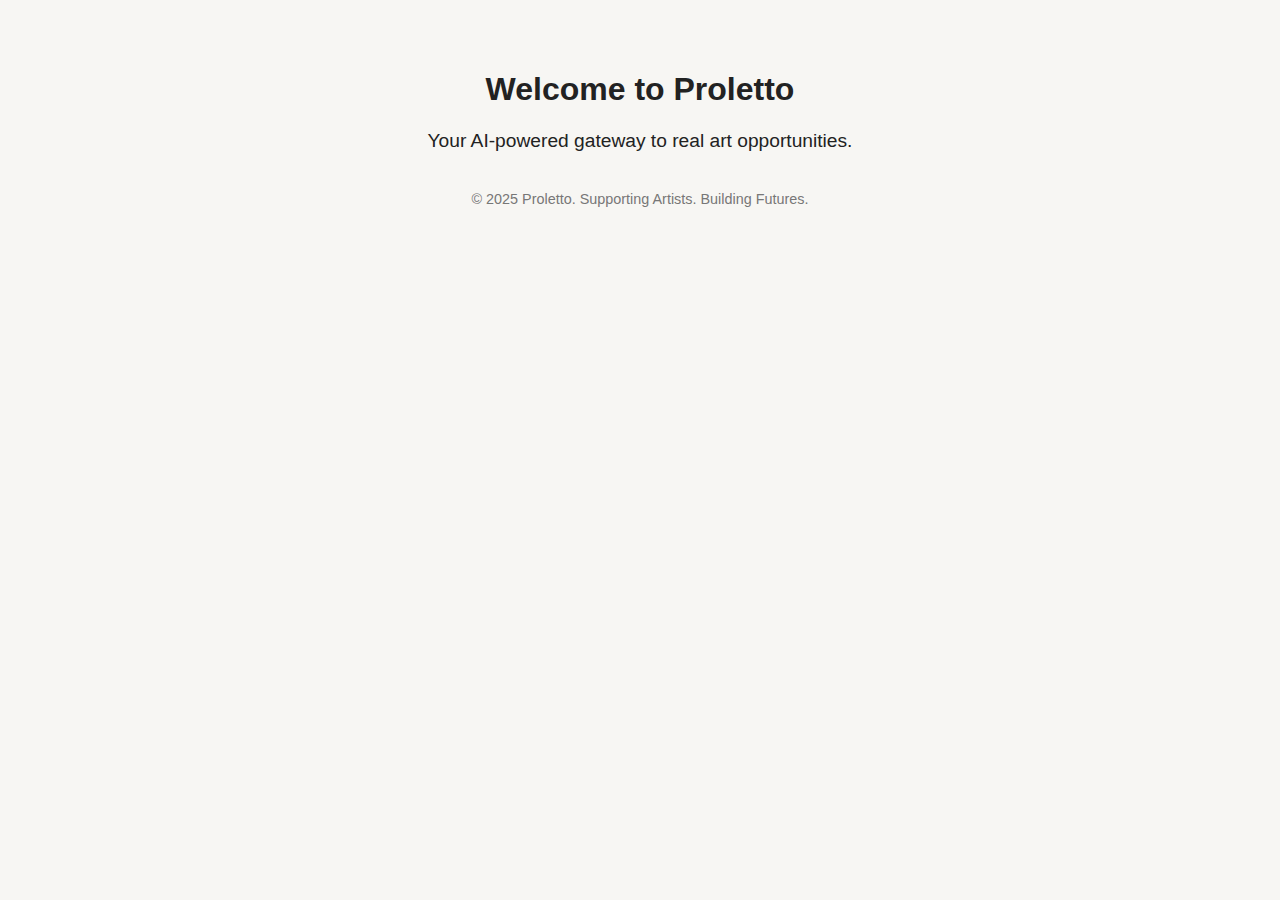
<file: index.html>
<!DOCTYPE html>
<html lang="en">
<head>
  <meta charset="UTF-8">
  <meta name="viewport" content="width=device-width, initial-scale=1.0">
  <title>Proletto - Fuel Your Art Career</title>
  <link rel="stylesheet" href="styles.css">
</head>
<body>
  <header>
    <h1>Welcome to Proletto</h1>
    <p>Your AI-powered gateway to real art opportunities.</p>
  </header>
</body>
</html>

















<footer style="text-align: center; padding: 20px; font-size: 0.9rem; color: #777;">
  © 2025 Proletto. Supporting Artists. Building Futures.
</footer>
</file>
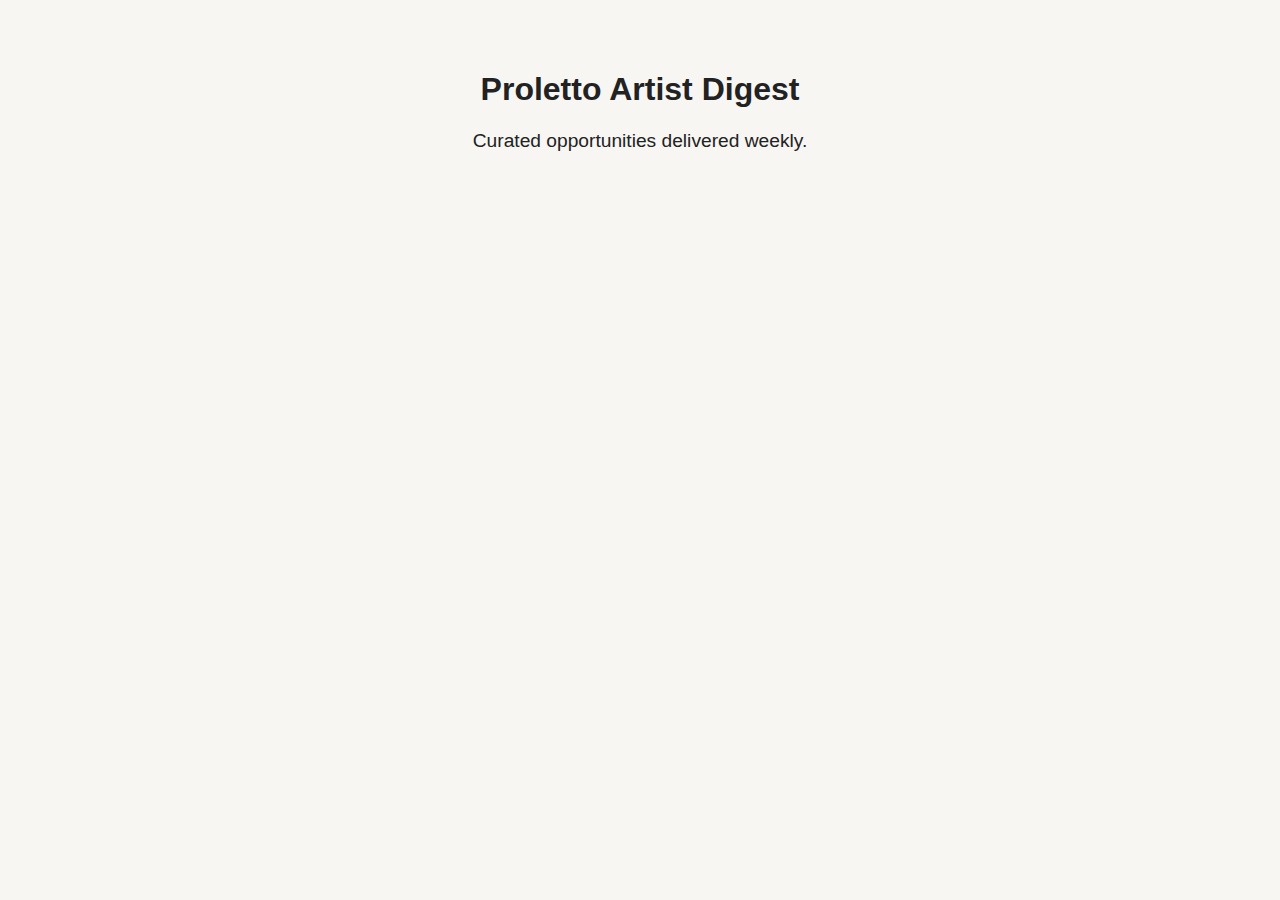
<file: digest.html>
<!DOCTYPE html>
<html lang="en">
<head>
  <meta charset="UTF-8">
  <meta name="viewport" content="width=device-width, initial-scale=1.0">
  <title>Proletto Digest</title>
  <link rel="stylesheet" href="styles.css">
</head>
<body>
  <header>
    <h1>Proletto Artist Digest</h1>
    <p>Curated opportunities delivered weekly.</p>
  </header>
</body>
</html>
</file>
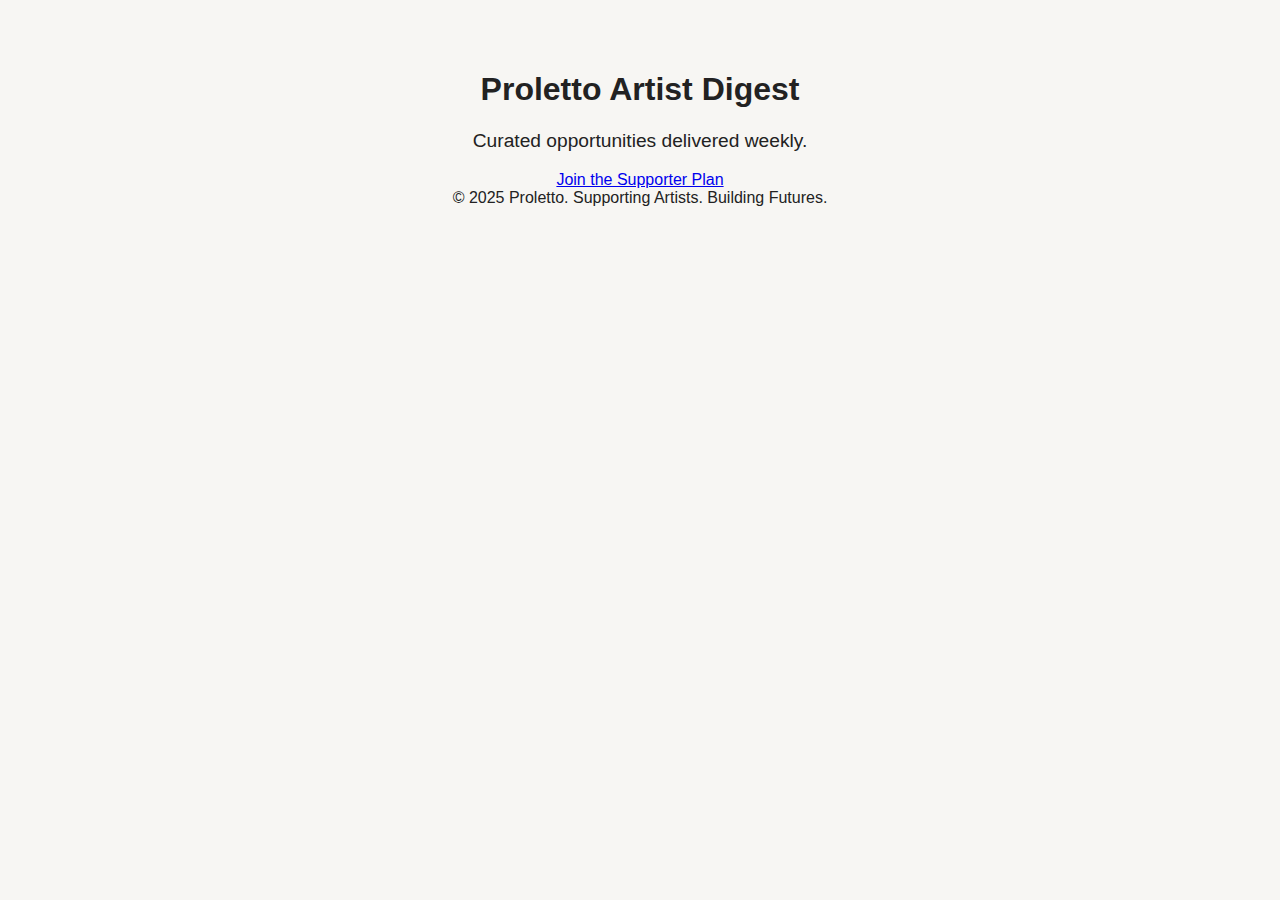
<file: public/digest.html>
<!DOCTYPE html>
<html lang="en">
<head>
  <meta charset="UTF-8">
  <meta name="viewport" content="width=device-width, initial-scale=1.0">
  <title>Proletto Digest</title>
  <link rel="stylesheet" href="styles.css">
</head>
<body>
  <header>
    <h1>Proletto Artist Digest</h1>
    <p>Curated opportunities delivered weekly.</p>
    <a href="https://www.myproletto.com/upgrade" class="cta">Join the Supporter Plan</a>
  </header>
  <footer>
    © 2025 Proletto. Supporting Artists. Building Futures.
  </footer>
</body>
</html>
</file>
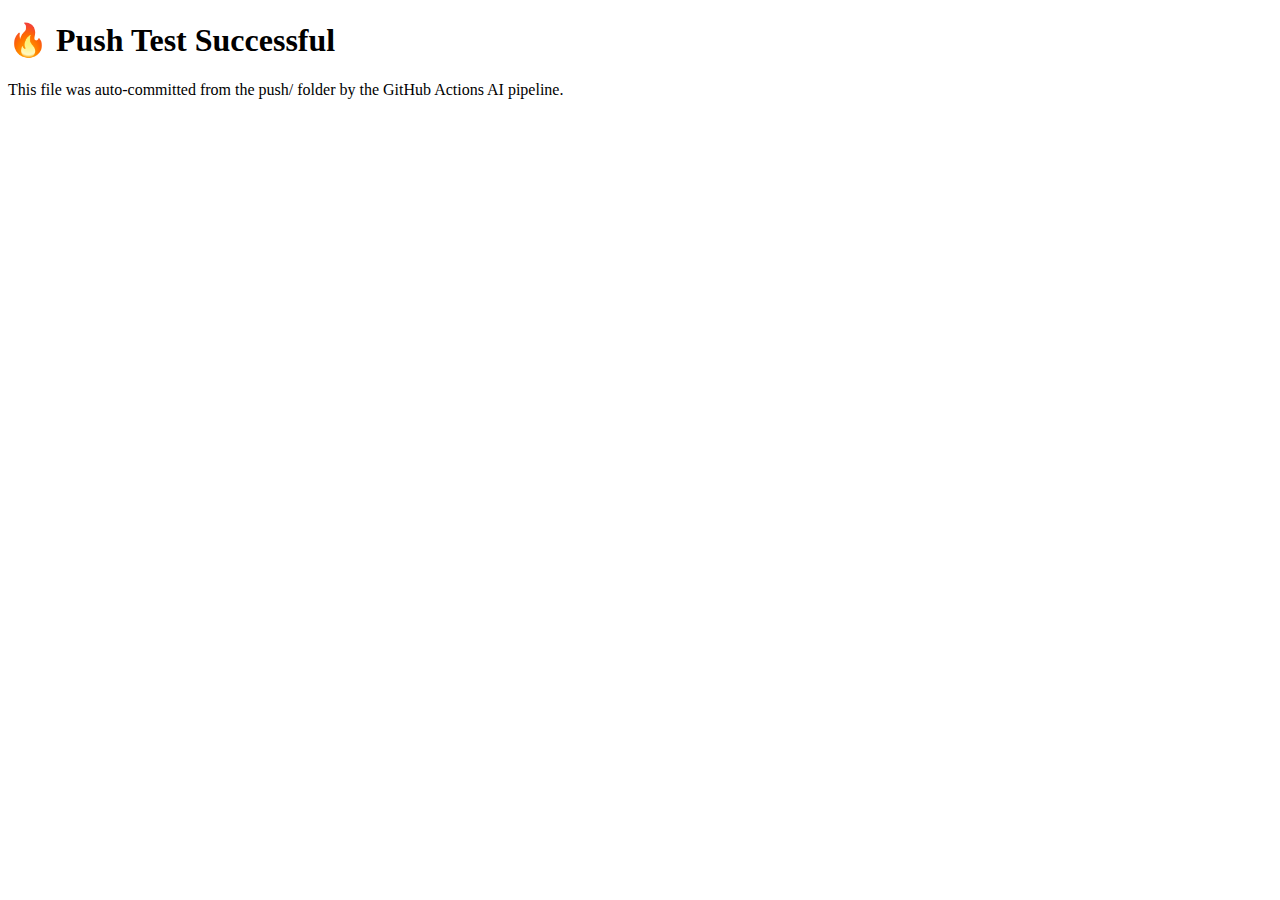
<file: push/test.html>
<!DOCTYPE html>
<html>
<head>
  <title>Push Test</title>
</head>
<body>
  <h1>🔥 Push Test Successful</h1>
  <p>This file was auto-committed from the push/ folder by the GitHub Actions AI pipeline.</p>
</body>
</html>
</file>
<file: styles.css>
body {
  margin: 0;
  padding: 0;
  font-family: 'Inter', sans-serif;
  background: #f7f6f3;
  color: #222;
  text-align: center;
  padding-top: 50px;
}

header h1 {
  font-size: 2rem;
}

header p {
  margin-top: 10px;
  font-size: 1.2rem;
}
</file>
<file: public/styles.css>
body {
  margin: 0;
  padding: 0;
  font-family: 'Inter', sans-serif;
  background: #f7f6f3;
  color: #222;
  text-align: center;
  padding-top: 50px;
}

header h1 {
  font-size: 2rem;
}

header p {
  margin-top: 10px;
  font-size: 1.2rem;
}
</file>
